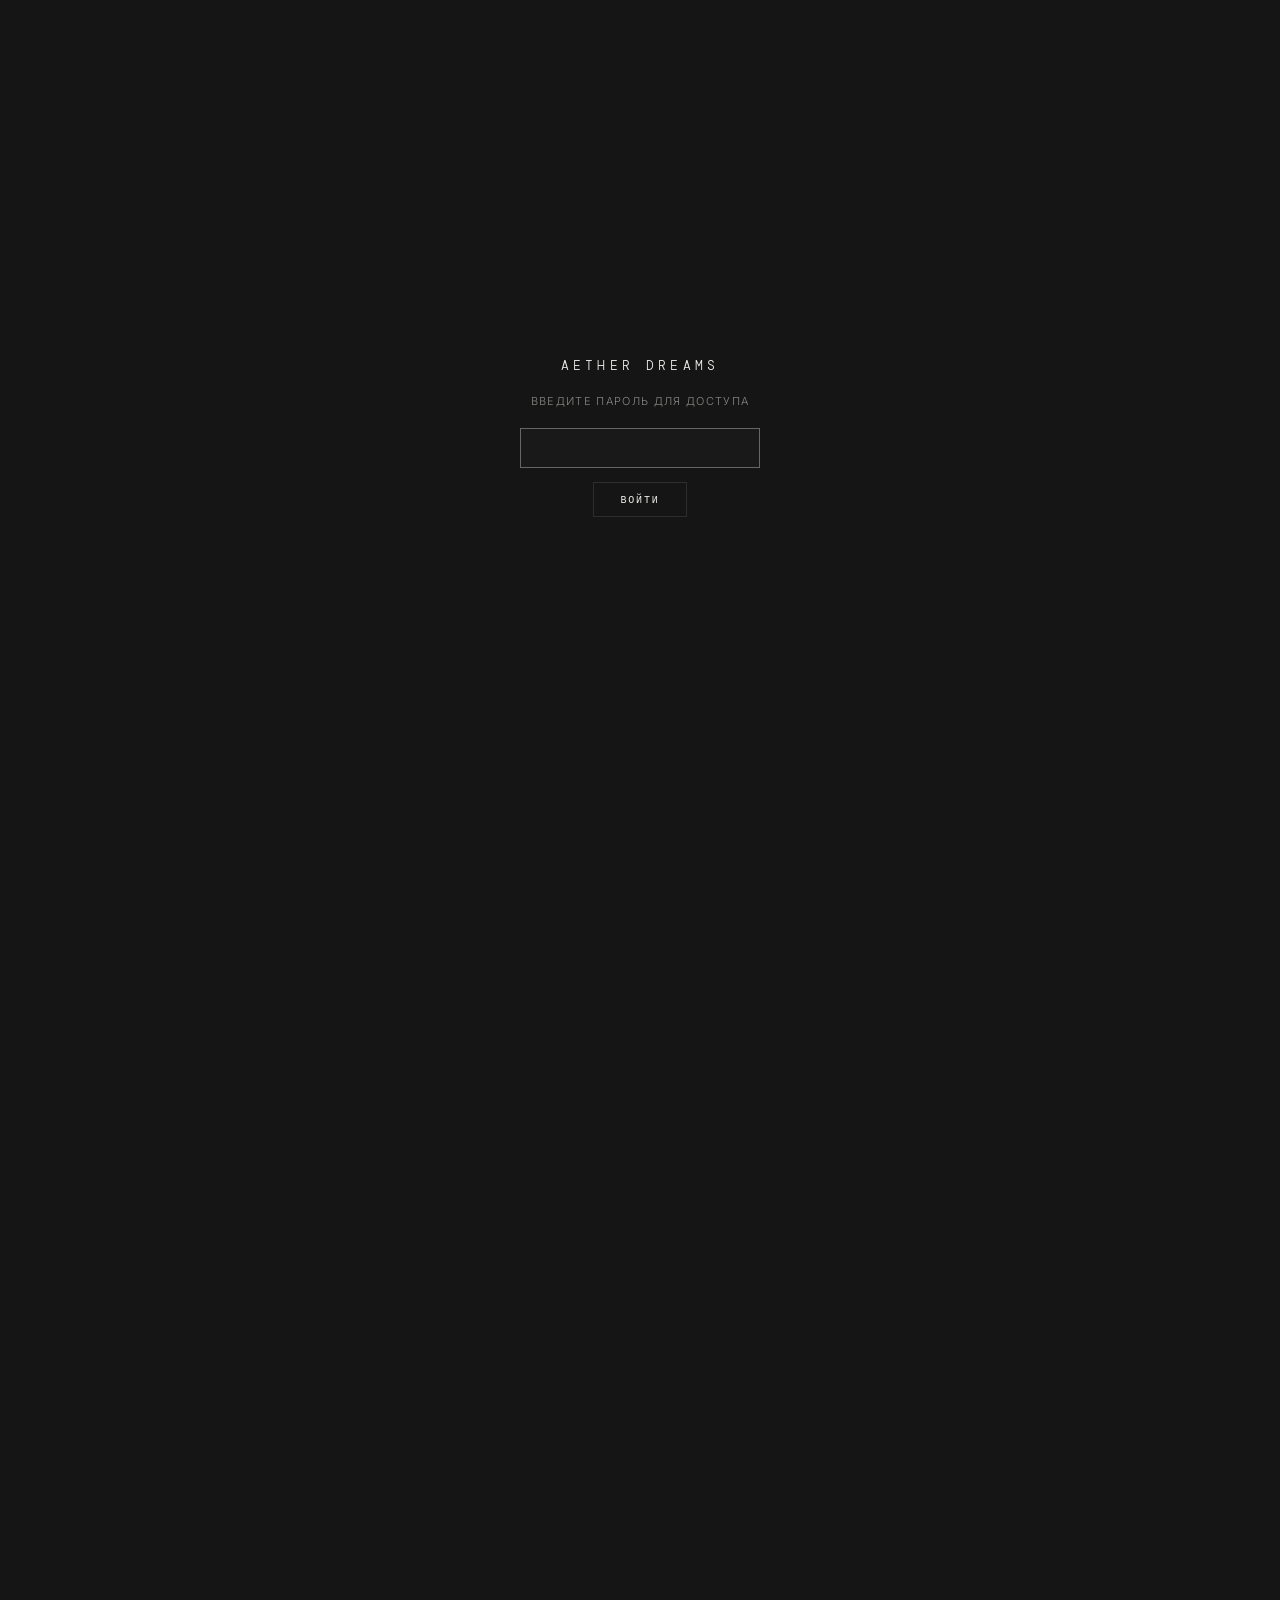
<file: index.html>
<!DOCTYPE html>
<html lang="ru">
<head>
  <meta charset="UTF-8">
  <meta name="viewport" content="width=device-width, initial-scale=1.0">
  <meta name="theme-color" content="#151515">
  <meta name="description" content="Aether Dreams — независимый музыкальный коллектив.">
  <title>Aether Dreams — независимый музыкальный коллектив</title>
  <link rel="stylesheet" href="styles.css">
</head>
<body>
  <div class="noise"></div>

  <header class="site-header">
    <a class="brand" href="#top" aria-label="Aether Dreams — на главную">AETHER DREAMS</a>

    <nav class="nav" aria-label="Основная навигация">
      <a href="#releases">Релизы</a>
      <a href="artists.html">Артисты</a>
      <a href="journal.html">Журнал</a>
      <a href="archive.html">Архив</a>
      <a href="about.html">О нас</a>
    </nav>

    <a class="links-link" href="#links">Ссылки <span class="status-dot"></span></a>
  </header>

  <main id="top">
    <section class="hero">
      <div class="hero-copy">
        <p class="eyebrow">Независимый музыкальный коллектив</p>
        <h1>AETHER<br>DREAMS</h1>
        <div class="hero-line"></div>
        <p class="hero-description">
          Исследуем эмоции, воспоминания и пространство между звуком и тишиной.
          Коллектив независимых артистов.
        </p>
        <a class="scroll-cue" href="#releases">
          <span>Прокрутите вниз</span>
          <span class="arrow-down">↓</span>
        </a>
      </div>

      <div class="hero-grid" aria-hidden="true">
        <div class="visual visual-door"></div>
        <div class="visual visual-field"></div>
        <div class="visual visual-clouds"></div>
        <div class="visual visual-water"></div>
        <div class="visual visual-haze"></div>
        <div class="visual visual-window"></div>
        <div class="visual visual-light"></div>
      </div>
    </section>

    <section class="releases section" id="releases">
      <div class="section-head">
        <div>
          <span class="section-index">01</span>
          <h2>Последние релизы</h2>
        </div>
        <a href="#" class="text-link">Смотреть все <span>↗</span></a>
      </div>

      <div class="release-grid" id="release-grid"></div>
    </section>

    <section class="feature-grid section">
      <a class="feature feature-artists" href="artists.html">
        <div class="feature-overlay"></div>
        <div class="feature-content">
          <span class="feature-number">02</span>
          <h2>Артисты</h2>
          <p>Познакомьтесь с участниками</p>
          <span class="feature-arrow">↗</span>
        </div>
      </a>

      <a class="feature feature-journal" href="journal.html">
        <div class="feature-overlay"></div>
        <div class="feature-content">
          <span class="feature-number">03</span>
          <h2>Журнал</h2>
          <p>Новости и истории</p>
          <span class="feature-arrow">↗</span>
        </div>
      </a>

      <a class="feature feature-archive" href="archive.html">
        <div class="feature-overlay"></div>
        <div class="feature-content">
          <span class="feature-number">04</span>
          <h2>Архив</h2>
          <p>Визуальный архив</p>
          <span class="feature-arrow">↗</span>
        </div>
      </a>

      <a class="feature feature-about" href="about.html">
        <div class="feature-overlay"></div>
        <div class="feature-content">
          <span class="feature-number">05</span>
          <h2>О нас</h2>
          <p>Наше видение</p>
          <span class="feature-arrow">↗</span>
        </div>
      </a>

      <a class="feature feature-links" id="links" href="#">
        <div class="feature-overlay"></div>
        <div class="feature-content">
          <span class="feature-number">06</span>
          <h2>Ссылки</h2>
          <p>Подписывайтесь</p>
          <span class="feature-arrow">↗</span>
        </div>
      </a>
    </section>
  </main>

  <footer class="footer">
    <div>
      <div class="footer-brand">AETHER DREAMS</div>
      <p>© 2026 Aether Dreams. Все права защищены.</p>
    </div>
    <div class="footer-center">Независимый музыкальный коллектив</div>
    <div class="footer-socials">
      <a href="#">IG</a>
      <a href="#">SC</a>
      <a href="#">BC</a>
      <a href="#">YT</a>
      <span class="status-dot"></span>
    </div>
  </footer>

  <script src="script.js"></script>
  <script src="data.js"></script>
</body>
</html>
</file>
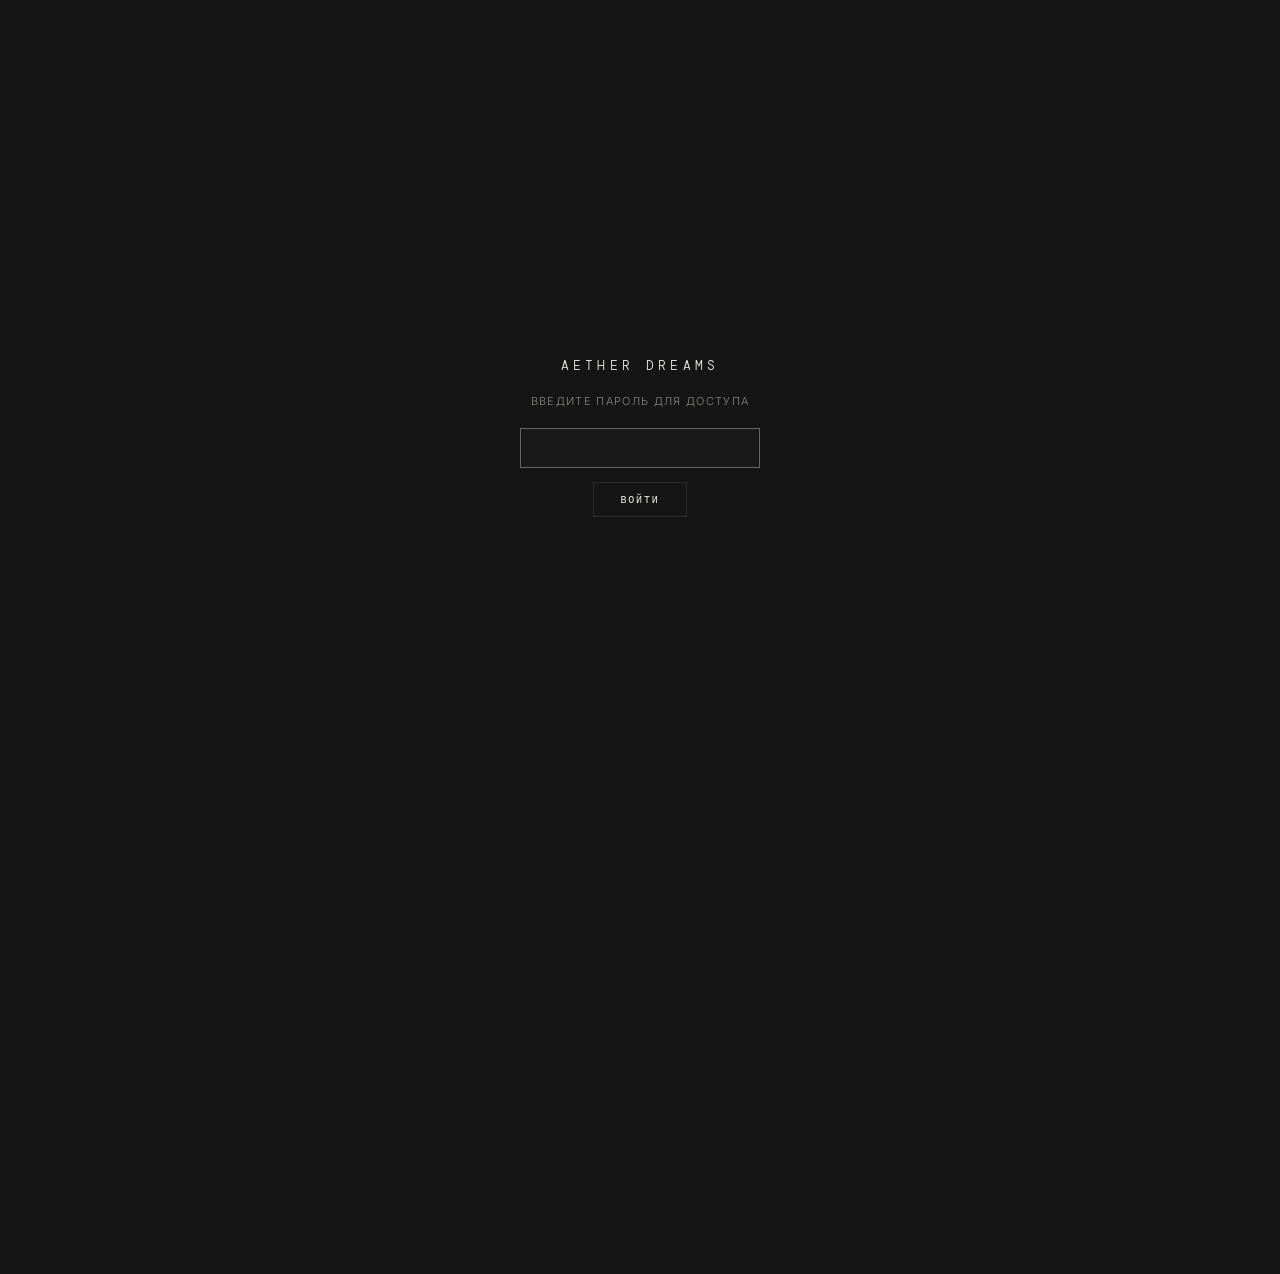
<file: about.html>
<!DOCTYPE html>
<html lang="ru">
<head>
  <meta charset="UTF-8">
  <meta name="viewport" content="width=device-width, initial-scale=1.0">
  <meta name="theme-color" content="#151515">
  <meta name="description" content="Aether Dreams — о коллективе.">
  <title>О нас — Aether Dreams</title>
  <link rel="stylesheet" href="styles.css">
</head>
<body>
  <div class="noise"></div>

  <header class="site-header">
    <a class="brand" href="index.html" aria-label="Aether Dreams — на главную">AETHER DREAMS</a>

    <nav class="nav" aria-label="Основная навигация">
      <a href="index.html#releases">Релизы</a>
      <a href="artists.html">Артисты</a>
      <a href="journal.html">Журнал</a>
      <a href="archive.html">Архив</a>
      <a href="about.html">О нас</a>
    </nav>

    <a class="links-link" href="index.html#links">Ссылки <span class="status-dot"></span></a>
  </header>

  <main>
    <section class="page-hero">
      <a class="back-link" href="index.html">← На главную</a>
      <p class="eyebrow">Наше видение</p>
      <h1 class="page-title">О НАС</h1>
    </section>

    <section class="about-content" id="about-root">
      <p class="about-lede" id="about-lede"></p>

      <div class="about-block">
        <h2>Кто мы</h2>
        <p id="about-who"></p>
      </div>

      <div class="about-block">
        <h2>Что мы делаем</h2>
        <p id="about-what"></p>
      </div>

      <div class="about-block">
        <h2>Ценности</h2>
        <ul class="value-list" id="about-values"></ul>
      </div>

      <div class="about-block">
        <h2>Контакты</h2>
        <p id="about-contact"></p>
      </div>
    </section>
  </main>

  <footer class="footer">
    <div>
      <div class="footer-brand">AETHER DREAMS</div>
      <p>© 2026 Aether Dreams. Все права защищены.</p>
    </div>
    <div class="footer-center">Независимый музыкальный коллектив</div>
    <div class="footer-socials">
      <a href="#">IG</a>
      <a href="#">SC</a>
      <a href="#">BC</a>
      <a href="#">YT</a>
      <span class="status-dot"></span>
    </div>
  </footer>

  <script src="script.js"></script>
  <script src="data.js"></script>
</body>
</html>
</file>
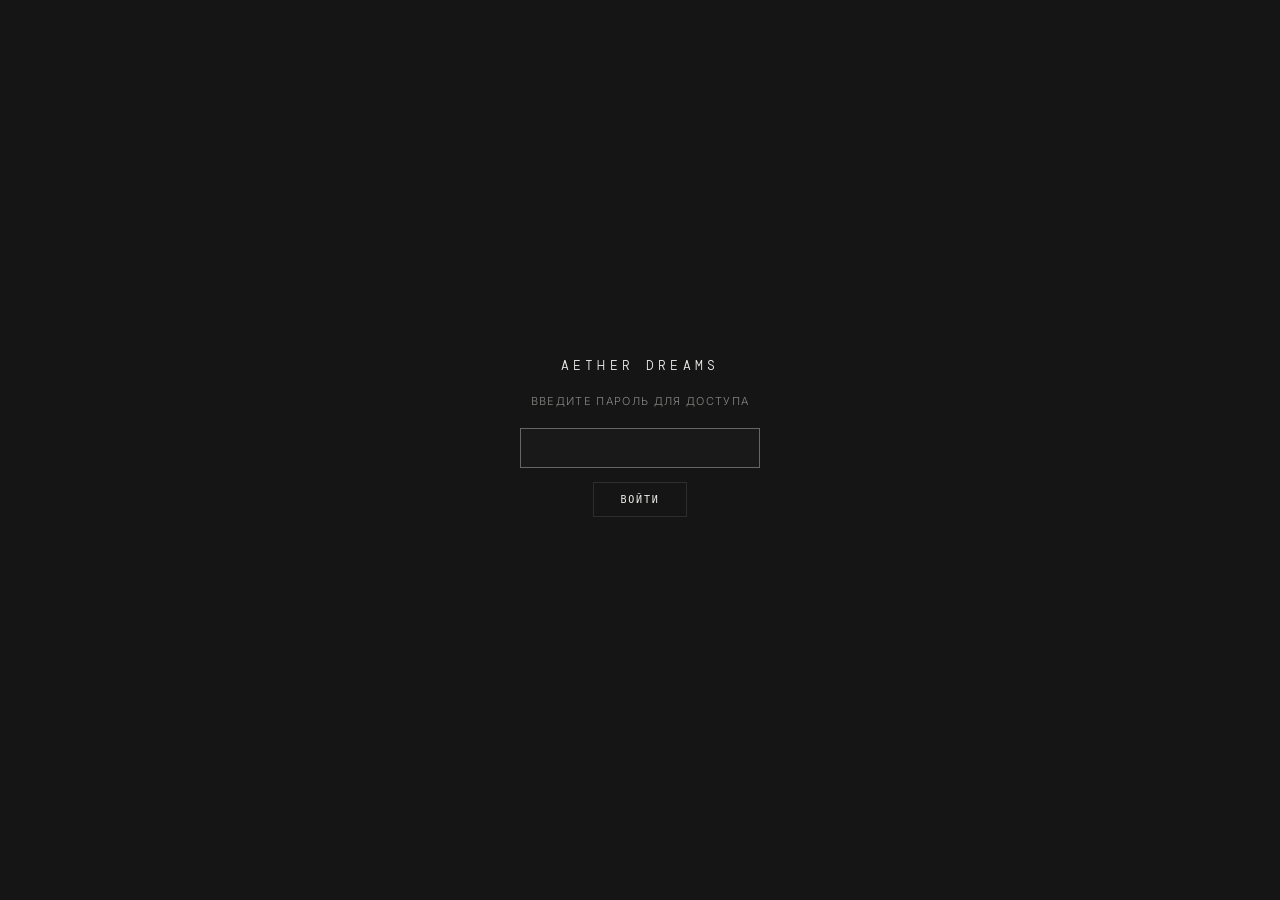
<file: anathemastar.html>
<!DOCTYPE html>
<html lang="ru">
<head>
  <meta charset="UTF-8">
  <meta name="viewport" content="width=device-width, initial-scale=1.0">
  <meta name="theme-color" content="#151515">
  <meta name="description" content="anathemastar — продюсирование и звукорежиссура в Aether Dreams.">
  <title>anathemastar — Aether Dreams</title>
  <link rel="stylesheet" href="styles.css">
</head>
<body data-artist="anathemastar">
  <div class="noise"></div>

  <header class="site-header">
    <a class="brand" href="index.html" aria-label="Aether Dreams — на главную">AETHER DREAMS</a>

    <nav class="nav" aria-label="Основная навигация">
      <a href="index.html#releases">Релизы</a>
      <a href="artists.html">Артисты</a>
      <a href="journal.html">Журнал</a>
      <a href="archive.html">Архив</a>
      <a href="about.html">О нас</a>
    </nav>

    <a class="links-link" href="index.html#links">Ссылки <span class="status-dot"></span></a>
  </header>

  <main>
    <section class="page-hero">
      <a class="back-link" href="artists.html">← Все артисты</a>
    </section>

    <section class="artist-detail" id="artist-detail-root">
      <div class="artist-detail-photo"></div>
      <div class="artist-detail-text">
        <span class="artist-detail-role" id="artist-detail-role"></span>
        <h1 class="artist-detail-name" id="artist-detail-name"></h1>
        <p class="artist-detail-bio" id="artist-detail-bio"></p>
        <ul class="artist-detail-meta" id="artist-detail-meta"></ul>
      </div>
      <div class="artist-releases">
        <h2>Релизы</h2>
        <div class="release-strip" id="release-strip"></div>
      </div>
    </section>
  </main>

  <footer class="footer">
    <div>
      <div class="footer-brand">AETHER DREAMS</div>
      <p>© 2026 Aether Dreams. Все права защищены.</p>
    </div>
    <div class="footer-center">Независимый музыкальный коллектив</div>
    <div class="footer-socials">
      <a href="#">IG</a>
      <a href="#">SC</a>
      <a href="#">BC</a>
      <a href="#">YT</a>
      <span class="status-dot"></span>
    </div>
  </footer>

  <script src="script.js"></script>
  <script src="data.js"></script>
</body>
</html>
</file>
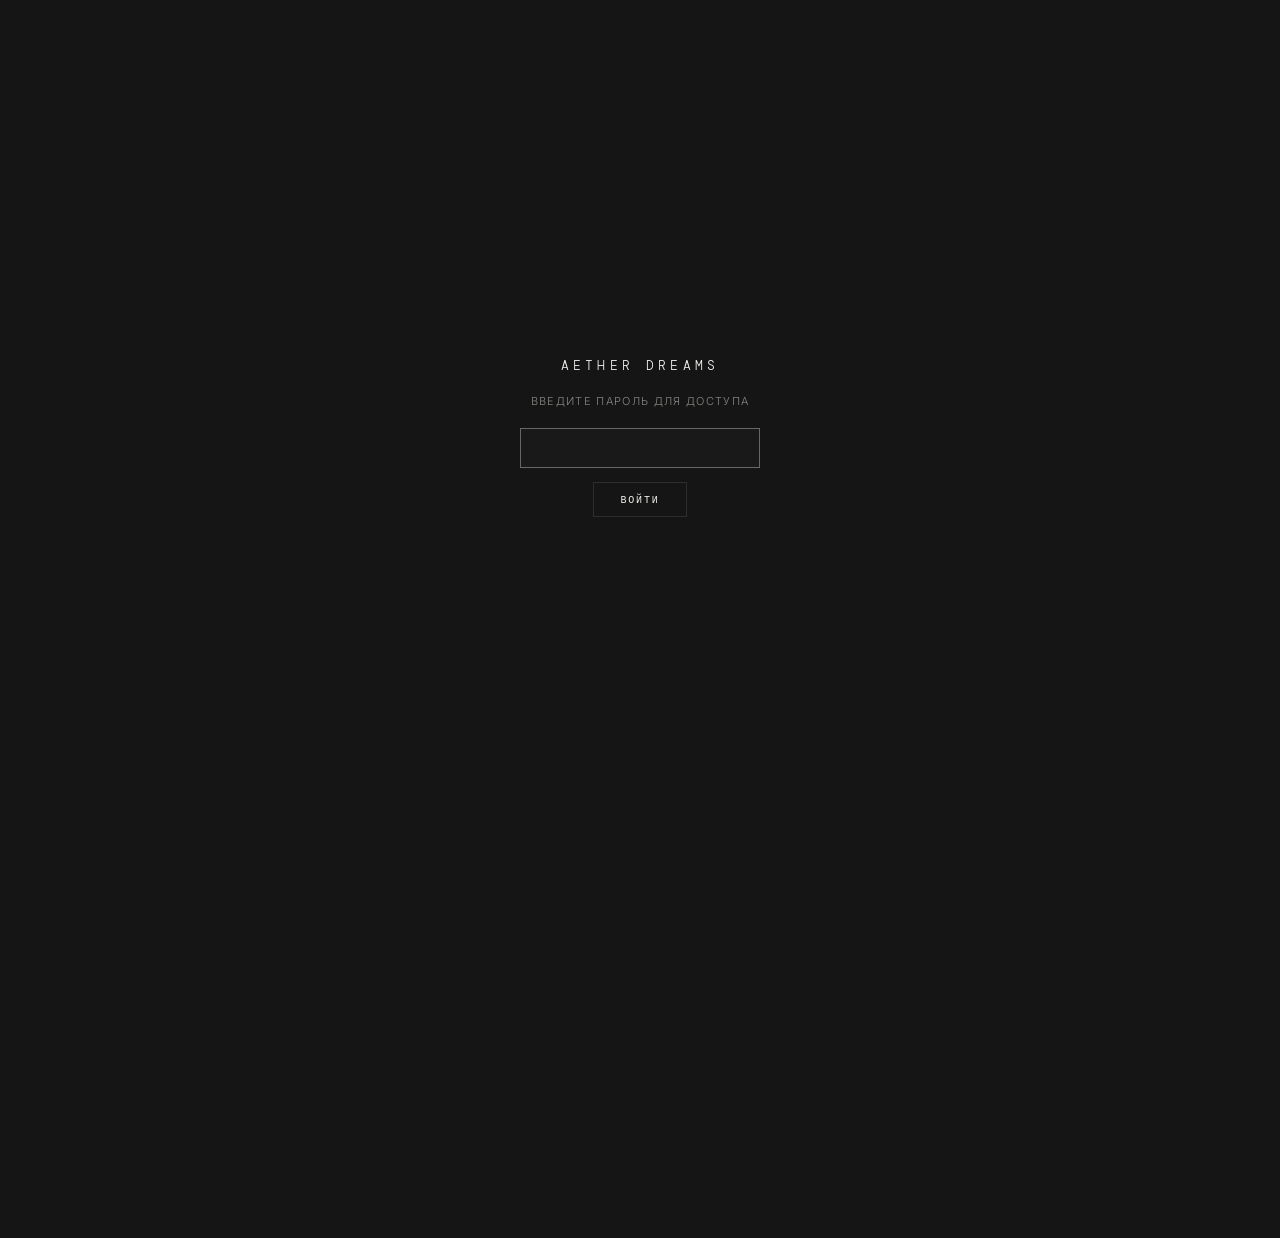
<file: archive.html>
<!DOCTYPE html>
<html lang="ru">
<head>
  <meta charset="UTF-8">
  <meta name="viewport" content="width=device-width, initial-scale=1.0">
  <meta name="theme-color" content="#151515">
  <meta name="description" content="Aether Dreams — визуальный архив.">
  <title>Архив — Aether Dreams</title>
  <link rel="stylesheet" href="styles.css">
</head>
<body>
  <div class="noise"></div>

  <header class="site-header">
    <a class="brand" href="index.html" aria-label="Aether Dreams — на главную">AETHER DREAMS</a>

    <nav class="nav" aria-label="Основная навигация">
      <a href="index.html#releases">Релизы</a>
      <a href="artists.html">Артисты</a>
      <a href="journal.html">Журнал</a>
      <a href="archive.html">Архив</a>
      <a href="about.html">О нас</a>
    </nav>

    <a class="links-link" href="index.html#links">Ссылки <span class="status-dot"></span></a>
  </header>

  <main>
    <section class="page-hero">
      <a class="back-link" href="index.html">← На главную</a>
      <p class="eyebrow">Визуальный архив</p>
      <h1 class="page-title">АРХИВ</h1>
      <p class="page-lede">
        Растущий архив кадров, студийных фотографий и визуальных фрагментов
        из жизни коллектива.
      </p>
    </section>

    <section class="section">
      <div class="archive-grid">
        <div class="archive-item archive-1"><span class="archive-caption">Студия, конец 2025</span></div>
        <div class="archive-item archive-2"><span class="archive-caption">Репетиция, приглушённый свет</span></div>
        <div class="archive-item archive-3"><span class="archive-caption">Между дублями</span></div>
        <div class="archive-item archive-4"><span class="archive-caption">Зимняя сессия</span></div>
        <div class="archive-item archive-5"><span class="archive-caption">Съёмка обложки, неопубликовано</span></div>
        <div class="archive-item archive-6"><span class="archive-caption">Заметки со сведения, 3 ночи</span></div>
        <div class="archive-item archive-7"><span class="archive-caption">Первая репетиционная</span></div>
        <div class="archive-item archive-8"><span class="archive-caption">По дороге в студию</span></div>
      </div>
    </section>
  </main>

  <footer class="footer">
    <div>
      <div class="footer-brand">AETHER DREAMS</div>
      <p>© 2026 Aether Dreams. Все права защищены.</p>
    </div>
    <div class="footer-center">Независимый музыкальный коллектив</div>
    <div class="footer-socials">
      <a href="#">IG</a>
      <a href="#">SC</a>
      <a href="#">BC</a>
      <a href="#">YT</a>
      <span class="status-dot"></span>
    </div>
  </footer>

  <script src="script.js"></script>
</body>
</html>
</file>
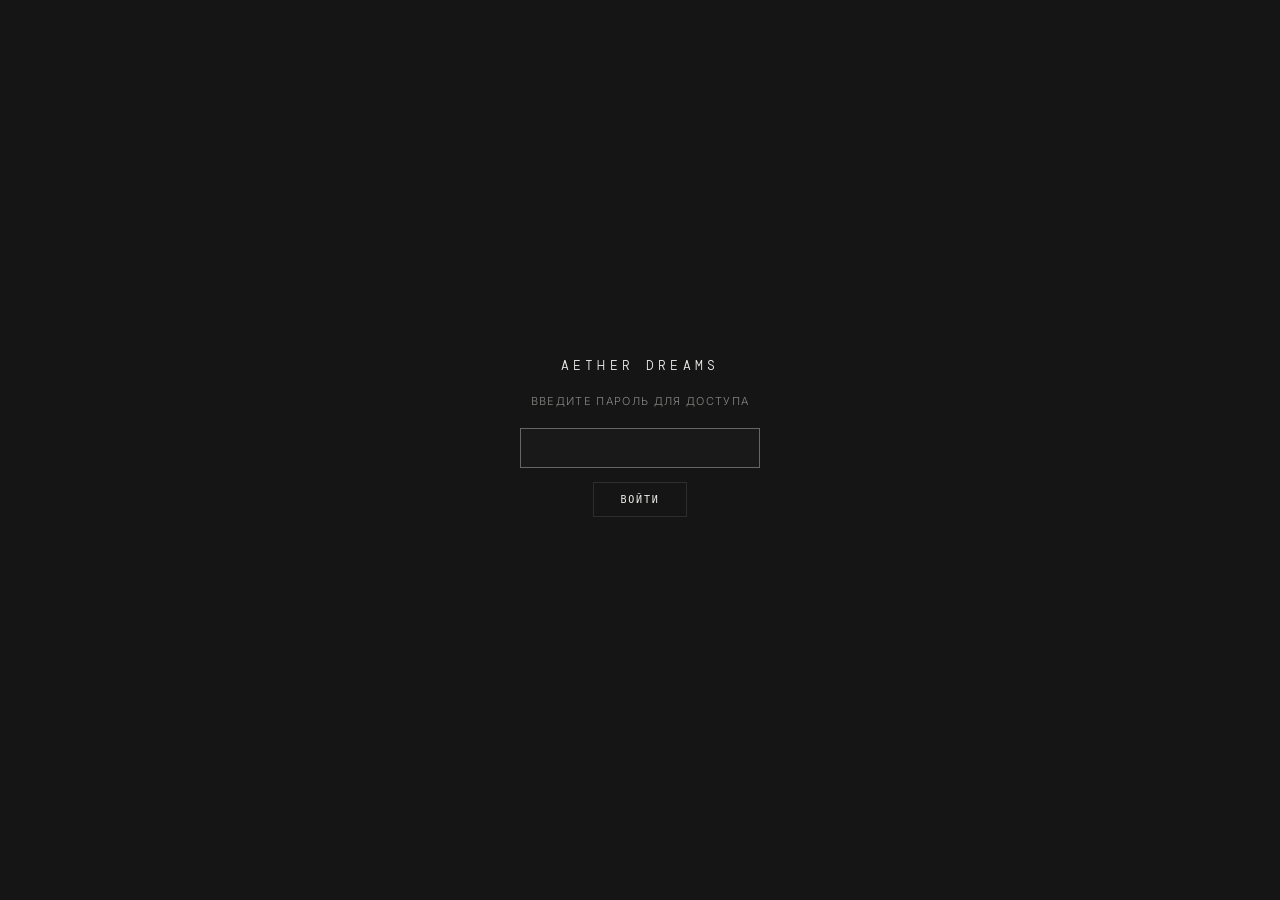
<file: artist.html>
<!DOCTYPE html>
<html lang="ru">
<head>
  <meta charset="UTF-8">
  <meta name="viewport" content="width=device-width, initial-scale=1.0">
  <meta name="theme-color" content="#151515">
  <meta name="description" content="Aether Dreams — страница артиста.">
  <title>Артист — Aether Dreams</title>
  <link rel="stylesheet" href="styles.css">
</head>
<body>
  <div class="noise"></div>

  <header class="site-header">
    <a class="brand" href="index.html" aria-label="Aether Dreams — на главную">AETHER DREAMS</a>

    <nav class="nav" aria-label="Основная навигация">
      <a href="index.html#releases">Релизы</a>
      <a href="artists.html">Артисты</a>
      <a href="journal.html">Журнал</a>
      <a href="archive.html">Архив</a>
      <a href="about.html">О нас</a>
    </nav>

    <a class="links-link" href="index.html#links">Ссылки <span class="status-dot"></span></a>
  </header>

  <main>
    <section class="page-hero">
      <a class="back-link" href="artists.html">← Все артисты</a>
    </section>

    <section class="artist-detail" id="artist-detail-root">
      <div class="artist-detail-photo"></div>
      <div class="artist-detail-text">
        <span class="artist-detail-role" id="artist-detail-role"></span>
        <h1 class="artist-detail-name" id="artist-detail-name"></h1>
        <p class="artist-detail-bio" id="artist-detail-bio"></p>
        <ul class="artist-detail-meta" id="artist-detail-meta"></ul>
      </div>
      <div class="artist-releases">
        <h2>Релизы</h2>
        <div class="release-strip" id="release-strip"></div>
      </div>
    </section>
  </main>

  <footer class="footer">
    <div>
      <div class="footer-brand">AETHER DREAMS</div>
      <p>© 2026 Aether Dreams. Все права защищены.</p>
    </div>
    <div class="footer-center">Независимый музыкальный коллектив</div>
    <div class="footer-socials">
      <a href="#">IG</a>
      <a href="#">SC</a>
      <a href="#">BC</a>
      <a href="#">YT</a>
      <span class="status-dot"></span>
    </div>
  </footer>

  <script src="script.js"></script>
  <script src="data.js"></script>
</body>
</html>
</file>
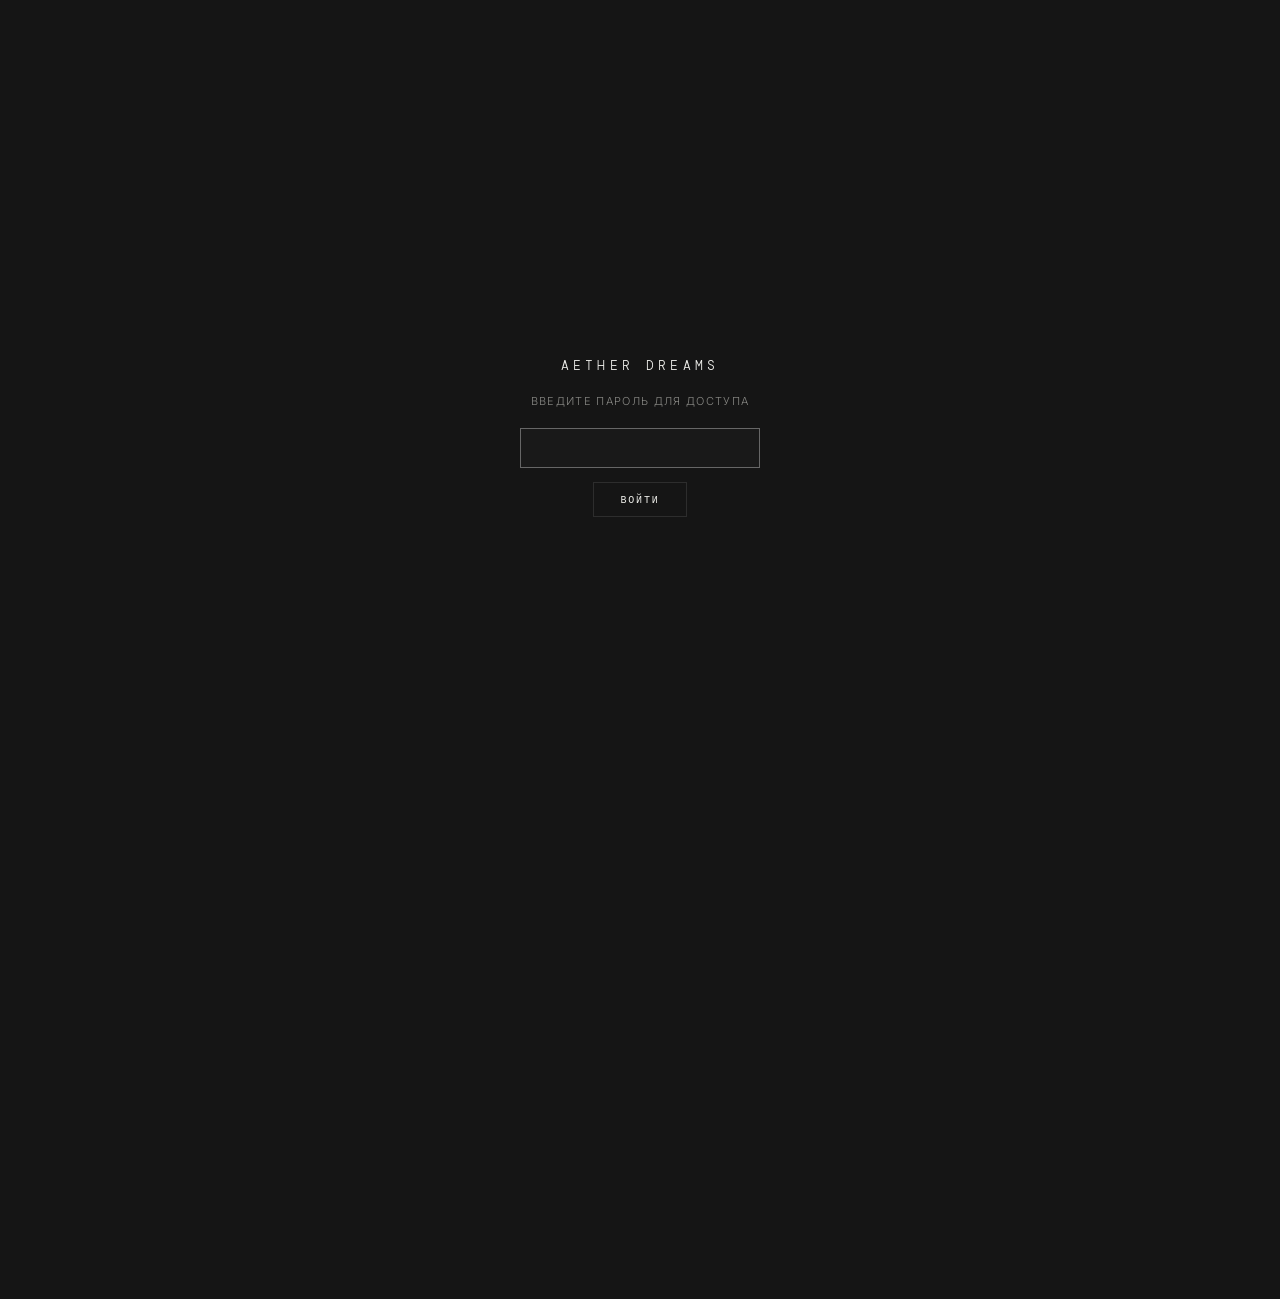
<file: artists.html>
<!DOCTYPE html>
<html lang="ru">
<head>
  <meta charset="UTF-8">
  <meta name="viewport" content="width=device-width, initial-scale=1.0">
  <meta name="theme-color" content="#151515">
  <meta name="description" content="Aether Dreams — знакомство с артистами коллектива.">
  <title>Артисты — Aether Dreams</title>
  <link rel="stylesheet" href="styles.css">
</head>
<body>
  <div class="noise"></div>

  <header class="site-header">
    <a class="brand" href="index.html" aria-label="Aether Dreams — на главную">AETHER DREAMS</a>

    <nav class="nav" aria-label="Основная навигация">
      <a href="index.html#releases">Релизы</a>
      <a href="artists.html">Артисты</a>
      <a href="journal.html">Журнал</a>
      <a href="archive.html">Архив</a>
      <a href="about.html">О нас</a>
    </nav>

    <a class="links-link" href="index.html#links">Ссылки <span class="status-dot"></span></a>
  </header>

  <main>
    <section class="page-hero">
      <a class="back-link" href="index.html">← На главную</a>
      <p class="eyebrow">Коллектив</p>
      <h1 class="page-title">АРТИСТЫ</h1>
      <p class="page-lede">
        Люди, которые стоят за Aether Dreams — авторы, продюсеры и исполнители,
        работающие и самостоятельно, и вместе над каждым релизом.
      </p>
    </section>

    <section class="artist-grid" id="artist-grid"></section>
  </main>

  <footer class="footer">
    <div>
      <div class="footer-brand">AETHER DREAMS</div>
      <p>© 2026 Aether Dreams. Все права защищены.</p>
    </div>
    <div class="footer-center">Независимый музыкальный коллектив</div>
    <div class="footer-socials">
      <a href="#">IG</a>
      <a href="#">SC</a>
      <a href="#">BC</a>
      <a href="#">YT</a>
      <span class="status-dot"></span>
    </div>
  </footer>

  <script src="script.js"></script>
  <script src="data.js"></script>
</body>
</html>
</file>
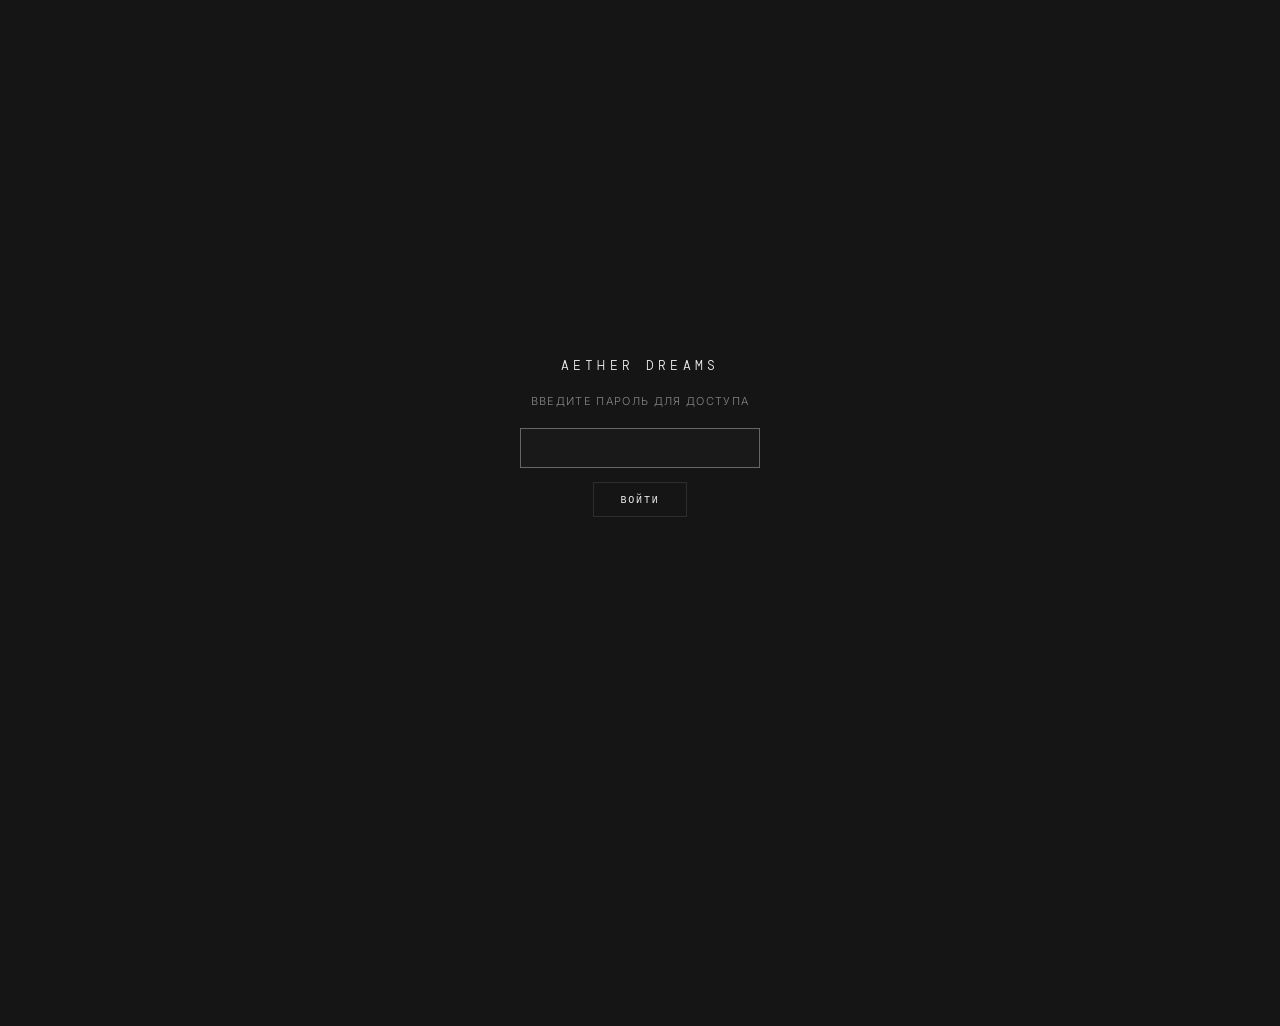
<file: journal.html>
<!DOCTYPE html>
<html lang="ru">
<head>
  <meta charset="UTF-8">
  <meta name="viewport" content="width=device-width, initial-scale=1.0">
  <meta name="theme-color" content="#151515">
  <meta name="description" content="Aether Dreams — журнал, новости и истории коллектива.">
  <title>Журнал — Aether Dreams</title>
  <link rel="stylesheet" href="styles.css">
</head>
<body>
  <div class="noise"></div>

  <header class="site-header">
    <a class="brand" href="index.html" aria-label="Aether Dreams — на главную">AETHER DREAMS</a>

    <nav class="nav" aria-label="Основная навигация">
      <a href="index.html#releases">Релизы</a>
      <a href="artists.html">Артисты</a>
      <a href="journal.html">Журнал</a>
      <a href="archive.html">Архив</a>
      <a href="about.html">О нас</a>
    </nav>

    <a class="links-link" href="index.html#links">Ссылки <span class="status-dot"></span></a>
  </header>

  <main>
    <section class="page-hero">
      <a class="back-link" href="index.html">← На главную</a>
      <p class="eyebrow">Новости и истории</p>
      <h1 class="page-title">ЖУРНАЛ</h1>
      <p class="page-lede">
        Заметки из студии, анонсы релизов и истории из жизни коллектива.
      </p>
    </section>

    <section class="section">
      <div class="journal-list" id="journal-list"></div>
    </section>
  </main>

  <footer class="footer">
    <div>
      <div class="footer-brand">AETHER DREAMS</div>
      <p>© 2026 Aether Dreams. Все права защищены.</p>
    </div>
    <div class="footer-center">Независимый музыкальный коллектив</div>
    <div class="footer-socials">
      <a href="#">IG</a>
      <a href="#">SC</a>
      <a href="#">BC</a>
      <a href="#">YT</a>
      <span class="status-dot"></span>
    </div>
  </footer>

  <script src="script.js"></script>
  <script src="data.js"></script>
</body>
</html>
</file>
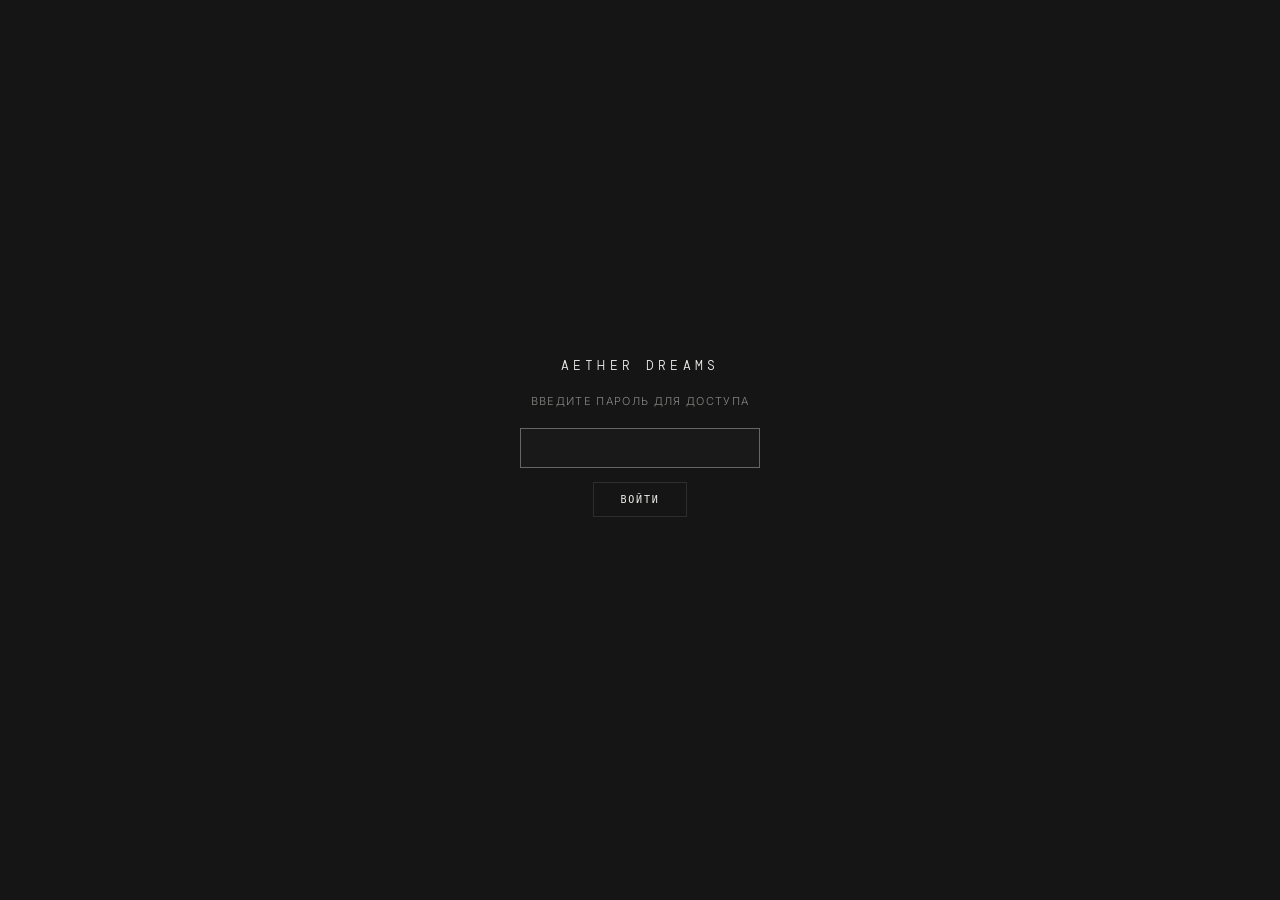
<file: leftout.html>
<!DOCTYPE html>
<html lang="ru">
<head>
  <meta charset="UTF-8">
  <meta name="viewport" content="width=device-width, initial-scale=1.0">
  <meta name="theme-color" content="#151515">
  <meta name="description" content="leftout — вокал и авторство песен в Aether Dreams.">
  <title>leftout — Aether Dreams</title>
  <link rel="stylesheet" href="styles.css">
</head>
<body data-artist="leftout">
  <div class="noise"></div>

  <header class="site-header">
    <a class="brand" href="index.html" aria-label="Aether Dreams — на главную">AETHER DREAMS</a>

    <nav class="nav" aria-label="Основная навигация">
      <a href="index.html#releases">Релизы</a>
      <a href="artists.html">Артисты</a>
      <a href="journal.html">Журнал</a>
      <a href="archive.html">Архив</a>
      <a href="about.html">О нас</a>
    </nav>

    <a class="links-link" href="index.html#links">Ссылки <span class="status-dot"></span></a>
  </header>

  <main>
    <section class="page-hero">
      <a class="back-link" href="artists.html">← Все артисты</a>
    </section>

    <section class="artist-detail" id="artist-detail-root">
      <div class="artist-detail-photo"></div>
      <div class="artist-detail-text">
        <span class="artist-detail-role" id="artist-detail-role"></span>
        <h1 class="artist-detail-name" id="artist-detail-name"></h1>
        <p class="artist-detail-bio" id="artist-detail-bio"></p>
        <ul class="artist-detail-meta" id="artist-detail-meta"></ul>
      </div>
      <div class="artist-releases">
        <h2>Релизы</h2>
        <div class="release-strip" id="release-strip"></div>
      </div>
    </section>
  </main>

  <footer class="footer">
    <div>
      <div class="footer-brand">AETHER DREAMS</div>
      <p>© 2026 Aether Dreams. Все права защищены.</p>
    </div>
    <div class="footer-center">Независимый музыкальный коллектив</div>
    <div class="footer-socials">
      <a href="#">IG</a>
      <a href="#">SC</a>
      <a href="#">BC</a>
      <a href="#">YT</a>
      <span class="status-dot"></span>
    </div>
  </footer>

  <script src="script.js"></script>
  <script src="data.js"></script>
</body>
</html>
</file>
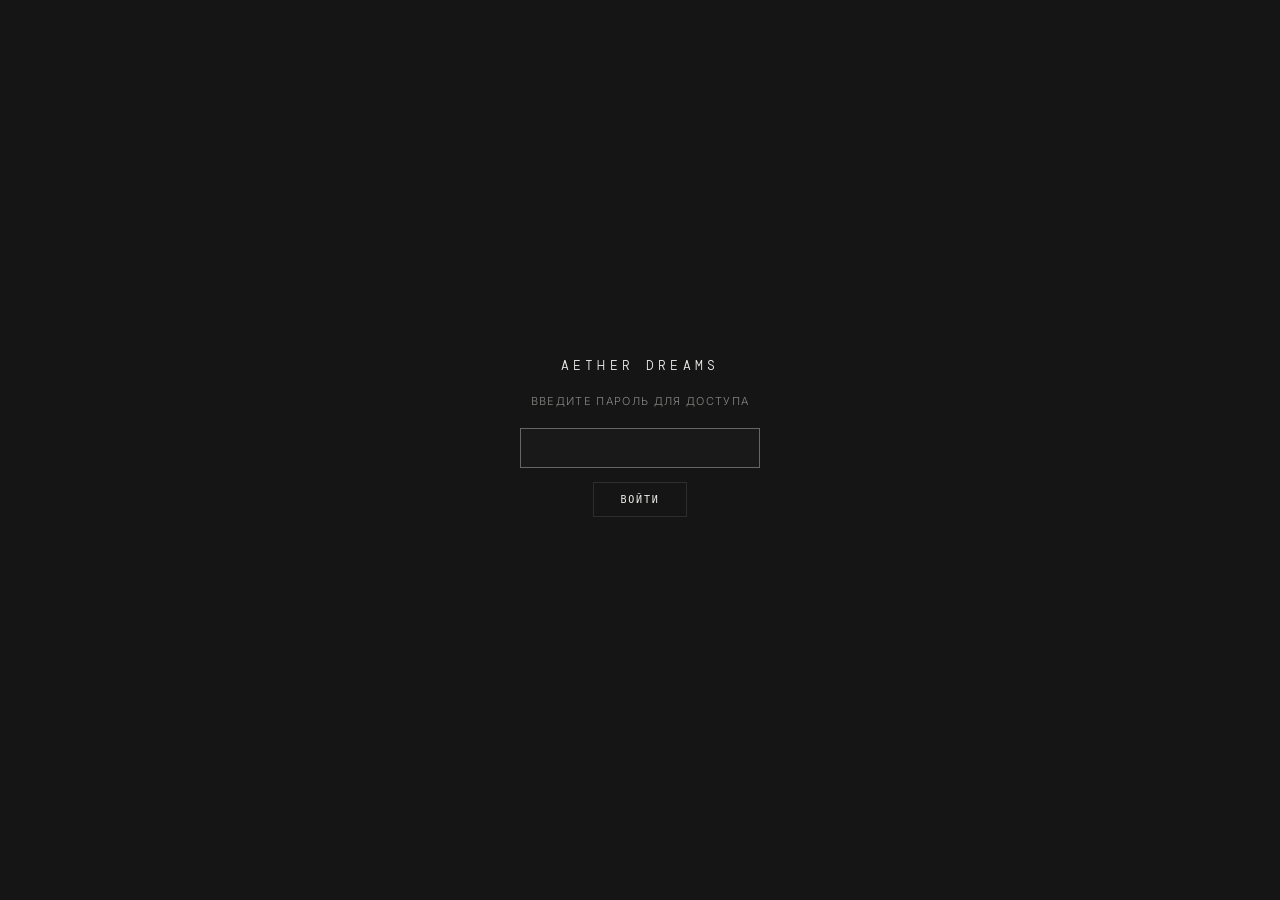
<file: qoori.html>
<!DOCTYPE html>
<html lang="ru">
<head>
  <meta charset="UTF-8">
  <meta name="viewport" content="width=device-width, initial-scale=1.0">
  <meta name="theme-color" content="#151515">
  <meta name="description" content="qoori — визуал и арт-дирекшн в Aether Dreams.">
  <title>qoori — Aether Dreams</title>
  <link rel="stylesheet" href="styles.css">
</head>
<body data-artist="qoori">
  <div class="noise"></div>

  <header class="site-header">
    <a class="brand" href="index.html" aria-label="Aether Dreams — на главную">AETHER DREAMS</a>

    <nav class="nav" aria-label="Основная навигация">
      <a href="index.html#releases">Релизы</a>
      <a href="artists.html">Артисты</a>
      <a href="journal.html">Журнал</a>
      <a href="archive.html">Архив</a>
      <a href="about.html">О нас</a>
    </nav>

    <a class="links-link" href="index.html#links">Ссылки <span class="status-dot"></span></a>
  </header>

  <main>
    <section class="page-hero">
      <a class="back-link" href="artists.html">← Все артисты</a>
    </section>

    <section class="artist-detail" id="artist-detail-root">
      <div class="artist-detail-photo"></div>
      <div class="artist-detail-text">
        <span class="artist-detail-role" id="artist-detail-role"></span>
        <h1 class="artist-detail-name" id="artist-detail-name"></h1>
        <p class="artist-detail-bio" id="artist-detail-bio"></p>
        <ul class="artist-detail-meta" id="artist-detail-meta"></ul>
      </div>
      <div class="artist-releases">
        <h2>Релизы</h2>
        <div class="release-strip" id="release-strip"></div>
      </div>
    </section>
  </main>

  <footer class="footer">
    <div>
      <div class="footer-brand">AETHER DREAMS</div>
      <p>© 2026 Aether Dreams. Все права защищены.</p>
    </div>
    <div class="footer-center">Независимый музыкальный коллектив</div>
    <div class="footer-socials">
      <a href="#">IG</a>
      <a href="#">SC</a>
      <a href="#">BC</a>
      <a href="#">YT</a>
      <span class="status-dot"></span>
    </div>
  </footer>

  <script src="script.js"></script>
  <script src="data.js"></script>
</body>
</html>
</file>
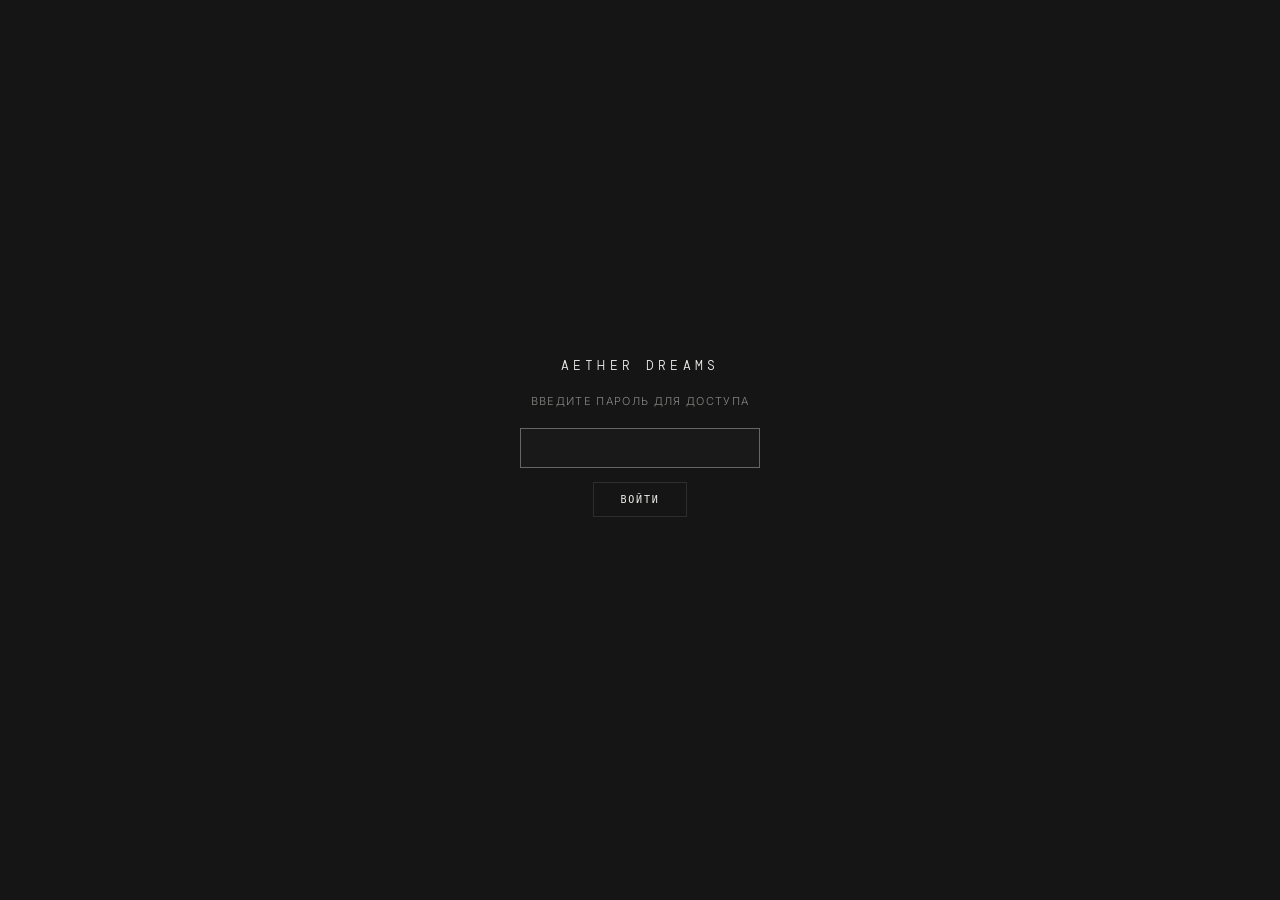
<file: slowness.html>
<!DOCTYPE html>
<html lang="ru">
<head>
  <meta charset="UTF-8">
  <meta name="viewport" content="width=device-width, initial-scale=1.0">
  <meta name="theme-color" content="#151515">
  <meta name="description" content="sløwness — гитара и композиция в Aether Dreams.">
  <title>slowness — Aether Dreams</title>
  <link rel="stylesheet" href="styles.css">
</head>
<body data-artist="slowness">
  <div class="noise"></div>

  <header class="site-header">
    <a class="brand" href="index.html" aria-label="Aether Dreams — на главную">AETHER DREAMS</a>

    <nav class="nav" aria-label="Основная навигация">
      <a href="index.html#releases">Релизы</a>
      <a href="artists.html">Артисты</a>
      <a href="journal.html">Журнал</a>
      <a href="archive.html">Архив</a>
      <a href="about.html">О нас</a>
    </nav>

    <a class="links-link" href="index.html#links">Ссылки <span class="status-dot"></span></a>
  </header>

  <main>
    <section class="page-hero">
      <a class="back-link" href="artists.html">← Все артисты</a>
    </section>

    <section class="artist-detail" id="artist-detail-root">
      <div class="artist-detail-photo"></div>
      <div class="artist-detail-text">
        <span class="artist-detail-role" id="artist-detail-role"></span>
        <h1 class="artist-detail-name" id="artist-detail-name"></h1>
        <p class="artist-detail-bio" id="artist-detail-bio"></p>
        <ul class="artist-detail-meta" id="artist-detail-meta"></ul>
      </div>
      <div class="artist-releases">
        <h2>Релизы</h2>
        <div class="release-strip" id="release-strip"></div>
      </div>
    </section>
  </main>

  <footer class="footer">
    <div>
      <div class="footer-brand">AETHER DREAMS</div>
      <p>© 2026 Aether Dreams. Все права защищены.</p>
    </div>
    <div class="footer-center">Независимый музыкальный коллектив</div>
    <div class="footer-socials">
      <a href="#">IG</a>
      <a href="#">SC</a>
      <a href="#">BC</a>
      <a href="#">YT</a>
      <span class="status-dot"></span>
    </div>
  </footer>

  <script src="script.js"></script>
  <script src="data.js"></script>
</body>
</html>
</file>
<file: styles.css>
@import url('https://fonts.googleapis.com/css2?family=DM+Mono:wght@300;400&family=Inter:wght@300;400;500&display=swap');

:root {
  --bg: #151515;
  --bg-soft: #191919;
  --line: rgba(255,255,255,.10);
  --text: #eeeeea;
  --muted: #888884;
  --dim: #5d5d59;
  --ease: cubic-bezier(.22, 1, .36, 1);
  --ease-hover: cubic-bezier(.4, 0, .2, 1);
}

html { visibility: hidden; }
html.ad-unlocked { visibility: visible; }

#ad-gate {
  visibility: visible;
  position: fixed;
  inset: 0;
  z-index: 9999;
  display: flex;
  align-items: center;
  justify-content: center;
  background: var(--bg);
}

#ad-gate-form {
  display: flex;
  flex-direction: column;
  align-items: center;
  gap: 14px;
  padding: 20px;
  text-align: center;
}

.ad-gate-brand {
  font-family: "DM Mono", monospace;
  letter-spacing: .32em;
  font-size: 13px;
  color: var(--text);
  margin: 0 0 6px;
}

.ad-gate-label {
  font-size: 11px;
  color: var(--muted);
  text-transform: uppercase;
  letter-spacing: .12em;
  margin: 0 0 6px;
}

#ad-gate-input {
  width: 240px;
  padding: 11px 14px;
  background: var(--bg-soft);
  border: 1px solid var(--line);
  color: var(--text);
  font-family: Inter, Arial, sans-serif;
  font-size: 13px;
  text-align: center;
  outline: none;
}
#ad-gate-input:focus { border-color: #666; }

#ad-gate-form button {
  padding: 10px 26px;
  background: transparent;
  border: 1px solid var(--line);
  color: var(--text);
  font-family: "DM Mono", monospace;
  font-size: 10px;
  text-transform: uppercase;
  letter-spacing: .18em;
  cursor: pointer;
  transition: border-color .35s var(--ease-hover), color .35s var(--ease-hover);
}
#ad-gate-form button:hover { border-color: #999; color: #fff; }

.ad-gate-error {
  font-size: 10px;
  color: #c17a6a;
  text-transform: uppercase;
  letter-spacing: .1em;
  opacity: 0;
  height: 12px;
  margin: 0;
}
.ad-gate-error.is-visible { opacity: 1; }

* { box-sizing: border-box; }

html {
  scroll-behavior: smooth;
  background: var(--bg);
}

body {
  margin: 0;
  background: var(--bg);
  color: var(--text);
  font-family: Inter, Arial, sans-serif;
  font-weight: 300;
  letter-spacing: .02em;
  overflow-x: hidden;
}

body::before {
  content: "";
  position: fixed;
  inset: 0;
  pointer-events: none;
  background:
    radial-gradient(circle at 78% 18%, rgba(255,255,255,.045), transparent 28%),
    radial-gradient(circle at 10% 90%, rgba(255,255,255,.025), transparent 30%);
  z-index: -2;
}

.noise {
  position: fixed;
  inset: -50%;
  width: 200%;
  height: 200%;
  opacity: .035;
  pointer-events: none;
  z-index: 20;
  background-image: url("data:image/svg+xml,%3Csvg viewBox='0 0 180 180' xmlns='http://www.w3.org/2000/svg'%3E%3Cfilter id='n'%3E%3CfeTurbulence type='fractalNoise' baseFrequency='.85' numOctaves='4' stitchTiles='stitch'/%3E%3C/filter%3E%3Crect width='100%25' height='100%25' filter='url(%23n)' opacity='.7'/%3E%3C/svg%3E");
  animation: noise .22s steps(2) infinite;
}

@keyframes noise {
  0% { transform: translate(0,0); }
  25% { transform: translate(2%,-1%); }
  50% { transform: translate(-1%,2%); }
  75% { transform: translate(1%,1%); }
  100% { transform: translate(-2%,-2%); }
}

a { color: inherit; text-decoration: none; }

.site-header {
  height: 64px;
  display: grid;
  grid-template-columns: 1fr auto 1fr;
  align-items: center;
  padding: 0 42px;
  border-bottom: 1px solid var(--line);
  position: sticky;
  top: 0;
  z-index: 10;
  background: rgba(21,21,21,.82);
  backdrop-filter: blur(16px);
}

.brand, .footer-brand {
  font-family: "DM Mono", monospace;
  letter-spacing: .32em;
  font-size: 14px;
}

.nav {
  display: flex;
  gap: 42px;
  font-size: 10px;
  text-transform: uppercase;
  letter-spacing: .2em;
}

.nav a, .links-link, .footer-socials a {
  color: #b8b8b3;
  transition: color .35s var(--ease-hover);
}

.nav a:hover, .links-link:hover, .footer-socials a:hover { color: white; }

.links-link {
  justify-self: end;
  font-size: 10px;
  text-transform: uppercase;
  letter-spacing: .2em;
}

.status-dot {
  display: inline-block;
  width: 7px;
  height: 7px;
  border-radius: 50%;
  background: #d8d8d3;
  margin-left: 18px;
  vertical-align: 1px;
}

.hero {
  min-height: calc(100vh - 64px);
  display: grid;
  grid-template-columns: 44% 56%;
  border-bottom: 1px solid var(--line);
}

.hero-copy {
  padding: clamp(60px, 8vw, 120px) 7vw 54px 5vw;
  display: flex;
  flex-direction: column;
  justify-content: center;
}

.hero h1 {
  margin: 12px 0 25px;
  font-size: clamp(50px, 5.3vw, 88px);
  line-height: .95;
  font-weight: 300;
  letter-spacing: .17em;
}

.eyebrow, .section-index, .feature-number {
  font-family: "DM Mono", monospace;
  text-transform: uppercase;
  font-size: 9px;
  letter-spacing: .25em;
  color: var(--muted);
}

.hero-line {
  width: 38px;
  height: 1px;
  background: #999;
  margin-bottom: 28px;
}

.hero-description {
  max-width: 390px;
  color: #8f8f8a;
  font-size: 12px;
  line-height: 1.9;
}

.scroll-cue {
  margin-top: auto;
  padding-top: 80px;
  display: flex;
  flex-direction: column;
  gap: 12px;
  width: max-content;
  text-transform: uppercase;
  font-family: "DM Mono", monospace;
  font-size: 9px;
  letter-spacing: .2em;
  color: #aaa;
}

.arrow-down {
  font-size: 16px;
  transition: transform .35s var(--ease-hover);
}

.scroll-cue:hover .arrow-down { transform: translateY(5px); }

.hero-grid {
  padding: 0 0 0 1px;
  display: grid;
  grid-template-columns: 1fr 1.55fr 1.05fr;
  grid-template-rows: 1.2fr .9fr 1fr;
  gap: 1px;
  background: var(--line);
}

.visual {
  position: relative;
  overflow: hidden;
  background-color: #222;
  background-size: cover;
  background-position: center;
  filter: saturate(.25) contrast(1.05);
  transition: filter .8s var(--ease-hover), transform 1.1s var(--ease-hover);
}

.visual::after {
  content: "";
  position: absolute;
  inset: 0;
  background: linear-gradient(145deg, rgba(255,255,255,.05), transparent 45%, rgba(0,0,0,.4) 100%);
}

.visual::before {
  content: "";
  position: absolute;
  inset: 0;
  z-index: 1;
  box-shadow: inset 0 0 50px rgba(0,0,0,.5);
  pointer-events: none;
}

.visual:hover { filter: saturate(.65) contrast(1.05); transform: scale(1.015); }

.visual-door {
  grid-column: 1;
  grid-row: 1 / 3;
  background:
    radial-gradient(ellipse 30px 60px at 66% 45%, rgba(190,180,155,.35), transparent 100%),
    linear-gradient(90deg, #0c0c0c 0 64%, #8f8a78 64.5% 65.3%, #403d35 65.4% 67%, #141310 68% 100%),
    linear-gradient(200deg, #1c1b17 0%, #0a0a08 60%);
}
.visual-field {
  grid-column: 2;
  grid-row: 1;
  background:
    radial-gradient(ellipse 40px 16px at 48% 67%, rgba(200,198,175,.5), transparent 100%),
    linear-gradient(#3c3a32 0%, #262520 40%, #16150f 68%, #0c0b09 100%);
}
.visual-clouds {
  grid-column: 3;
  grid-row: 1;
  background:
    radial-gradient(ellipse 90px 55px at 45% 50%, rgba(180,176,160,.28), transparent 100%),
    radial-gradient(ellipse 60px 35px at 68% 66%, rgba(120,116,100,.22), transparent 100%),
    linear-gradient(160deg, #4c4a3f 0%, #24231d 55%, #121110 100%);
}
.visual-water {
  grid-column: 1;
  grid-row: 3;
  background:
    radial-gradient(ellipse 18px 10px at 60% 18%, rgba(150,145,120,.3), transparent 100%),
    repeating-linear-gradient(0deg, rgba(200,195,170,.04) 0 2px, transparent 2px 7px),
    linear-gradient(160deg, #211f19 0%, #0c0b09 55%, #030302 100%);
}
.visual-haze {
  grid-column: 2;
  grid-row: 2 / 4;
  background:
    radial-gradient(ellipse 130px 95px at 46% 42%, rgba(130,125,105,.32), transparent 100%),
    radial-gradient(ellipse 90px 70px at 66% 66%, rgba(90,105,112,.12), transparent 100%),
    linear-gradient(200deg, #302e27 0%, #191813 50%, #0b0a09 100%);
}
.visual-window {
  grid-column: 3;
  grid-row: 2;
  background:
    linear-gradient(90deg,
      transparent 0 27%,
      rgba(120,140,150,.13) 27% 29%,
      rgba(210,207,192,.45) 29% 31%,
      rgba(120,140,150,.13) 31% 33%,
      transparent 33% 57%,
      rgba(120,140,150,.1) 57% 59%,
      rgba(200,196,180,.32) 59% 61%,
      rgba(120,140,150,.1) 61% 63%,
      transparent 63% 100%),
    linear-gradient(190deg, #3a3830 0%, #1f1e19 55%, #0d0c0a 100%);
}
.visual-light {
  grid-column: 3;
  grid-row: 3;
  background:
    linear-gradient(90deg, transparent 0 48.5%, rgba(255,252,240,.85) 49.5% 50.5%, transparent 51.5%),
    radial-gradient(ellipse 55px 55px at 50% 50%, rgba(255,246,220,.2), transparent 100%),
    linear-gradient(200deg, #1a1913 0%, #0a0908 60%);
}

.section {
  padding: 44px 44px 52px;
}

.releases {
  border-bottom: 1px solid var(--line);
}

.section-head {
  display: flex;
  align-items: flex-end;
  justify-content: space-between;
  margin-bottom: 30px;
}

.section-head > div {
  display: flex;
  align-items: center;
  gap: 18px;
}

.section-head h2 {
  margin: 0;
  font-size: 13px;
  text-transform: uppercase;
  letter-spacing: .22em;
  font-weight: 400;
}

.text-link {
  font-family: "DM Mono", monospace;
  text-transform: uppercase;
  font-size: 9px;
  letter-spacing: .18em;
  color: var(--muted);
}

.text-link span { margin-left: 8px; }

.release-grid {
  display: grid;
  grid-template-columns: repeat(5, 1fr);
  gap: 24px;
}

.release {
  min-width: 0;
}

.cover {
  aspect-ratio: 1 / 1;
  margin-bottom: 17px;
  background-size: cover;
  background-position: center;
  filter: grayscale(.35) saturate(.55);
  transition: filter .5s var(--ease-hover), transform .6s var(--ease-hover);
}

.release:hover .cover {
  filter: grayscale(0) saturate(.9);
  transform: translateY(-4px);
}

.cover-1 { background: linear-gradient(180deg,#5b5a54,#171716 62%,#0d0d0c); }
.cover-1::after { content:""; display:block; height:100%; width:2px; background:rgba(245,245,235,.7); margin:auto; }
.cover-2 { background: radial-gradient(circle at 45% 40%, #777 0 2%, transparent 3%), linear-gradient(140deg,#8d8c85,#252523); }
.cover-3 { background: radial-gradient(circle at 55% 40%, #68778c, transparent 42%), linear-gradient(140deg,#313d4a,#0c0d0f); }
.cover-4 { background: linear-gradient(90deg, transparent 38%, #b0aea5 39% 41%, transparent 42%), linear-gradient(#282826,#0c0c0b); }
.cover-5 { background: radial-gradient(ellipse at 55% 55%, #9b9990 0 1%, transparent 2%), linear-gradient(145deg,#2c2c29,#0b0b0a); }

.release-info h3 {
  margin: 0 0 7px;
  font-size: 11px;
  text-transform: uppercase;
  letter-spacing: .12em;
  font-weight: 400;
}

.release-info p, .availability {
  margin: 0;
  color: var(--muted);
  font-size: 9px;
  letter-spacing: .12em;
  text-transform: uppercase;
}

.availability {
  display: block;
  margin-top: 17px;
  color: #666661;
  font-family: "DM Mono", monospace;
  line-height: 1.7;
}

.feature-grid {
  padding: 0;
  display: grid;
  grid-template-columns: repeat(5, 1fr);
  gap: 1px;
  background: var(--line);
}

.feature {
  min-height: 330px;
  position: relative;
  display: flex;
  align-items: flex-end;
  overflow: hidden;
  background: #252523;
}

.feature::before {
  content: "";
  position: absolute;
  inset: 0;
  background-size: cover;
  background-position: center;
  filter: grayscale(.6) contrast(1.05);
  transition: transform 1s var(--ease-hover), filter .8s var(--ease-hover);
}

.feature:hover::before {
  transform: scale(1.06);
  filter: grayscale(.05) contrast(1.05);
}

.feature-artists::before {
  background: radial-gradient(ellipse at 50% 55%, #454541 0 15%, transparent 16%), radial-gradient(ellipse at 35% 50%, #222 0 13%, transparent 14%), radial-gradient(ellipse at 70% 53%, #333 0 14%, transparent 15%), #111;
}
.feature-journal::before { background: linear-gradient(90deg,#111 25%,#777 26% 28%,#222 29% 45%,#888 46% 48%,#181818 49%), #171716; }
.feature-archive::before { background: radial-gradient(ellipse at 50% 50%, #aaa 0 1%, transparent 2%), radial-gradient(ellipse at 50% 50%, #555 0 18%, transparent 19%), #111; }
.feature-about::before { background: radial-gradient(ellipse at 50% 30%, #888 0 3%, transparent 4%), linear-gradient(#343430,#111); }
.feature-links::before { background: repeating-linear-gradient(125deg, #171716 0 15px, #242421 16px 18px); }

.feature-overlay {
  position: absolute;
  inset: 0;
  background: linear-gradient(transparent 15%, rgba(0,0,0,.76) 100%);
  z-index: 1;
}

.feature-content {
  position: relative;
  z-index: 2;
  padding: 28px;
  width: 100%;
  text-align: center;
}

.feature-number {
  display: block;
  margin-bottom: 75px;
  text-align: left;
}

.feature-content h2 {
  margin: 0 0 9px;
  font-size: 17px;
  font-weight: 300;
  text-transform: uppercase;
  letter-spacing: .24em;
}

.feature-content p {
  margin: 0 0 18px;
  font-size: 9px;
  color: #9b9b96;
  text-transform: uppercase;
  letter-spacing: .18em;
}

.feature-arrow {
  color: #aaa;
  font-size: 16px;
}

.footer {
  min-height: 125px;
  padding: 28px 42px;
  display: grid;
  grid-template-columns: 1fr 1fr 1fr;
  align-items: center;
  gap: 20px;
  color: var(--muted);
  font-family: "DM Mono", monospace;
  font-size: 8px;
  letter-spacing: .13em;
  text-transform: uppercase;
}

.footer-brand { color: #d0d0ca; margin-bottom: 8px; font-size: 10px; }
.footer p { margin: 0; }
.footer-center { text-align: center; }
.footer-socials { justify-self: end; display: flex; align-items: center; gap: 18px; }

@media (max-width: 1050px) {
  .nav { gap: 20px; }
  .site-header { padding: 0 24px; }
  .hero { grid-template-columns: 1fr; }
  .hero-copy { min-height: 62vh; }
  .hero-grid { min-height: 55vh; }
  .release-grid { grid-template-columns: repeat(3, 1fr); }
  .feature-grid { grid-template-columns: repeat(3, 1fr); }
}

@media (max-width: 680px) {
  .site-header {
    grid-template-columns: 1fr auto;
    height: 60px;
  }
  .nav { display: none; }
  .brand { font-size: 11px; }
  .links-link { font-size: 9px; }
  .hero-copy { padding: 60px 24px 40px; min-height: 70vh; }
  .hero h1 { font-size: 47px; }
  .hero-grid {
    min-height: 62vh;
    grid-template-columns: 1fr 1.5fr;
    grid-template-rows: repeat(3, 1fr);
  }
  .visual-door { grid-column: 1; grid-row: 1 / 3; }
  .visual-field { grid-column: 2; grid-row: 1; }
  .visual-clouds { display: none; }
  .visual-water { grid-column: 1; grid-row: 3; }
  .visual-haze { grid-column: 2; grid-row: 2 / 4; }
  .visual-window, .visual-light { display: none; }

  .section { padding: 34px 20px 40px; }
  .release-grid { grid-template-columns: repeat(2, 1fr); gap: 28px 16px; }
  .release:last-child { display: none; }
  .feature-grid { grid-template-columns: 1fr 1fr; }
  .feature { min-height: 250px; }
  .feature:last-child { grid-column: 1 / -1; }
  .feature-content { padding: 20px; }
  .feature-number { margin-bottom: 45px; }
  .footer { grid-template-columns: 1fr; padding: 28px 20px; }
  .footer-center { text-align: left; order: 3; }
  .footer-socials { justify-self: start; }
}

.reveal {
  opacity: 0;
  transform: translateY(18px);
  transition:
    opacity .8s var(--ease),
    transform .8s var(--ease);
}
.reveal.is-visible {
  opacity: 1;
  transform: translateY(0);
}

/* ---------- Subpages: Artists / Journal / Archive / About ---------- */

.page-hero {
  padding: clamp(70px, 9vw, 120px) 5vw 44px;
  border-bottom: 1px solid var(--line);
}

.back-link {
  display: inline-flex;
  align-items: center;
  gap: 8px;
  font-family: "DM Mono", monospace;
  font-size: 9px;
  text-transform: uppercase;
  letter-spacing: .2em;
  color: var(--muted);
  margin-bottom: 22px;
  transition: color .35s var(--ease-hover);
}
.back-link:hover { color: white; }

.page-title {
  margin: 10px 0 20px;
  font-size: clamp(38px, 4.4vw, 62px);
  line-height: 1;
  font-weight: 300;
  letter-spacing: .14em;
}

.page-lede {
  max-width: 480px;
  color: #8f8f8a;
  font-size: 12px;
  line-height: 1.9;
}

/* Artists */

.artist-grid {
  display: grid;
  grid-template-columns: repeat(4, 1fr);
  gap: 1px;
  background: var(--line);
}

.artist-card {
  background: var(--bg-soft);
  padding: 20px 18px;
  min-height: 190px;
  display: flex;
  flex-direction: column;
  justify-content: flex-start;
  transition: background .35s var(--ease-hover);
}
.artist-card:hover { background: #202020; }

.artist-photo {
  aspect-ratio: 4 / 3;
  margin-bottom: 14px;
  background-size: cover;
  background-position: center;
  filter: grayscale(.35) saturate(.55);
  transition: filter .5s var(--ease-hover);
}
.artist-card:hover .artist-photo { filter: grayscale(0) saturate(.85); }

.artist-photo-1 { background: radial-gradient(ellipse at 50% 40%, #6e6d67 0 12%, transparent 13%), linear-gradient(160deg,#3a3a36,#111); }
.artist-photo-2 { background: radial-gradient(ellipse at 45% 38%, #777 0 11%, transparent 12%), linear-gradient(150deg,#4a4944,#0d0d0c); }
.artist-photo-3 { background: radial-gradient(ellipse at 55% 42%, #68778c 0 11%, transparent 12%), linear-gradient(150deg,#313d4a,#0c0d0f); }
.artist-photo-4 { background: radial-gradient(ellipse at 50% 40%, #9b9990 0 10%, transparent 11%), linear-gradient(150deg,#2c2c29,#0b0b0a); }

.artist-role {
  font-family: "DM Mono", monospace;
  font-size: 8px;
  text-transform: uppercase;
  letter-spacing: .16em;
  color: var(--muted);
  margin-bottom: 6px;
}

.artist-name {
  margin: 0 0 7px;
  font-size: 13px;
  text-transform: uppercase;
  letter-spacing: .08em;
  font-weight: 400;
}

.artist-bio {
  margin: 0;
  color: #8f8f8a;
  font-size: 10px;
  line-height: 1.65;
}

/* Artist detail page */

.artist-detail {
  padding: 0 5vw 90px;
  display: grid;
  grid-template-columns: 320px minmax(320px, 520px) 1fr;
  gap: 60px;
}

.artist-detail-photo {
  aspect-ratio: 4 / 5;
  background-size: cover;
  background-position: center;
  filter: grayscale(.2) saturate(.7);
}

.artist-detail-role {
  font-family: "DM Mono", monospace;
  font-size: 9px;
  text-transform: uppercase;
  letter-spacing: .2em;
  color: var(--muted);
  margin-bottom: 10px;
}

.artist-detail-name {
  margin: 0 0 24px;
  font-size: clamp(30px, 3.4vw, 46px);
  text-transform: uppercase;
  letter-spacing: .1em;
  font-weight: 300;
}

.artist-detail-bio {
  max-width: 520px;
  color: #a9a9a4;
  font-size: 13px;
  line-height: 2;
  margin-bottom: 30px;
}

.artist-detail-meta {
  list-style: none;
  margin: 0;
  padding: 24px 0 0;
  border-top: 1px solid var(--line);
  max-width: 520px;
}

.artist-detail-meta li {
  display: flex;
  justify-content: space-between;
  padding: 12px 0;
  border-bottom: 1px solid var(--line);
  font-family: "DM Mono", monospace;
  font-size: 10px;
  text-transform: uppercase;
  letter-spacing: .1em;
}

.artist-detail-meta li span:first-child { color: var(--muted); }
.artist-detail-meta li span:last-child { color: #cfcfca; }

.artist-releases {
  border-left: 1px solid var(--line);
  padding-left: 40px;
}

.artist-releases h2 {
  font-family: "DM Mono", monospace;
  font-size: 9px;
  text-transform: uppercase;
  letter-spacing: .2em;
  color: var(--muted);
  margin: 0 0 20px;
}

.release-strip {
  display: flex;
  flex-direction: column;
  gap: 18px;
  max-height: 460px;
  overflow-y: auto;
  padding-right: 6px;
  scrollbar-width: thin;
  scrollbar-color: rgba(255,255,255,.18) transparent;
}
.release-strip::-webkit-scrollbar { width: 4px; }
.release-strip::-webkit-scrollbar-thumb { background: rgba(255,255,255,.18); border-radius: 2px; }
.release-strip::-webkit-scrollbar-track { background: transparent; }

.release-strip-item {
  display: flex;
  align-items: center;
  gap: 14px;
}

.release-strip-cover {
  flex: 0 0 56px;
  width: 56px;
  aspect-ratio: 1 / 1;
  background-size: cover;
  background-position: center;
  filter: grayscale(.35) saturate(.55);
  transition: filter .5s var(--ease-hover);
}
.release-strip-item:hover .release-strip-cover { filter: grayscale(0) saturate(.9); }

.release-strip-item span {
  font-size: 10px;
  text-transform: uppercase;
  letter-spacing: .08em;
  color: #b8b8b3;
  line-height: 1.4;
}

@media (max-width: 1150px) {
  .artist-detail { grid-template-columns: 320px 1fr; }
  .artist-releases {
    grid-column: 1 / -1;
    border-left: none;
    border-top: 1px solid var(--line);
    padding-left: 0;
    padding-top: 30px;
  }
  .release-strip { flex-direction: row; max-height: none; overflow-x: auto; overflow-y: visible; padding-right: 0; padding-bottom: 10px; }
  .release-strip-item { flex-direction: column; align-items: flex-start; gap: 9px; flex: 0 0 110px; }
  .release-strip-cover { width: 100%; flex-basis: auto; }
}

@media (max-width: 780px) {
  .artist-detail { grid-template-columns: 1fr; gap: 28px; }
  .artist-detail-photo { max-width: 260px; }
}

/* Journal */

.journal-list {
  display: flex;
  flex-direction: column;
}

.journal-item {
  display: grid;
  grid-template-columns: 110px 1fr;
  gap: 30px;
  padding: 32px 0;
  border-bottom: 1px solid var(--line);
}

.journal-date {
  font-family: "DM Mono", monospace;
  font-size: 9px;
  text-transform: uppercase;
  letter-spacing: .15em;
  color: var(--muted);
  padding-top: 3px;
}

.journal-title {
  margin: 0 0 10px;
  font-size: 14px;
  text-transform: uppercase;
  letter-spacing: .1em;
  font-weight: 400;
}

.journal-excerpt {
  margin: 0;
  max-width: 560px;
  color: #8f8f8a;
  font-size: 11px;
  line-height: 1.85;
}

/* Archive */

.archive-grid {
  display: grid;
  grid-template-columns: repeat(4, 1fr);
  gap: 18px;
}

.archive-item {
  position: relative;
  aspect-ratio: 1 / 1;
  overflow: hidden;
}

.archive-item::before {
  content: "";
  position: absolute;
  inset: 0;
  background-size: cover;
  background-position: center;
  filter: grayscale(.4) saturate(.5) contrast(1.05);
  transition: transform 1s var(--ease-hover), filter .8s var(--ease-hover);
}
.archive-item:hover::before { transform: scale(1.06); filter: grayscale(.05) saturate(.85); }

.archive-1::before { background: radial-gradient(ellipse at 50% 45%, #6e6d67 0 10%, transparent 11%), linear-gradient(160deg,#3a3a36,#111); }
.archive-2::before { background: linear-gradient(90deg, transparent 40%, #b0aea5 41% 43%, transparent 44%), linear-gradient(#282826,#0c0c0b); }
.archive-3::before { background: radial-gradient(circle at 50% 50%, #777 0 3%, transparent 4%), linear-gradient(140deg,#8d8c85,#252523); }
.archive-4::before { background: radial-gradient(ellipse at 55% 50%, #68778c, transparent 42%), linear-gradient(140deg,#313d4a,#0c0d0f); }
.archive-5::before { background: repeating-linear-gradient(125deg, #171716 0 15px, #242421 16px 18px); }
.archive-6::before { background: radial-gradient(ellipse at 50% 50%, #aaa 0 1%, transparent 2%), radial-gradient(ellipse at 50% 50%, #555 0 18%, transparent 19%), #111; }
.archive-7::before { background: radial-gradient(ellipse at 45% 40%, #9b9990 0 8%, transparent 9%), linear-gradient(145deg,#2c2c29,#0b0b0a); }
.archive-8::before { background: linear-gradient(90deg,#111 25%,#777 26% 28%,#222 29% 45%,#888 46% 48%,#181818 49%), #171716; }

.archive-caption {
  position: absolute;
  inset: auto 0 0 0;
  z-index: 2;
  padding: 14px 16px;
  background: linear-gradient(transparent, rgba(0,0,0,.8));
  font-family: "DM Mono", monospace;
  font-size: 8px;
  text-transform: uppercase;
  letter-spacing: .14em;
  color: #cfcfca;
}

/* About */

.about-content {
  max-width: 640px;
  padding: 0 5vw 90px;
}

.about-lede {
  font-size: 15px;
  line-height: 1.9;
  color: #cfcfca;
  font-weight: 300;
  margin-bottom: 34px;
}

.about-block {
  margin-bottom: 34px;
}

.about-block h2 {
  font-family: "DM Mono", monospace;
  font-size: 10px;
  text-transform: uppercase;
  letter-spacing: .22em;
  color: var(--muted);
  margin: 0 0 14px;
}

.about-block p {
  margin: 0;
  color: #8f8f8a;
  font-size: 12px;
  line-height: 1.9;
  max-width: 540px;
}

.value-list {
  list-style: none;
  margin: 0;
  padding: 0;
}

.value-list li {
  padding: 14px 0;
  border-bottom: 1px solid var(--line);
  font-family: "DM Mono", monospace;
  font-size: 10px;
  text-transform: uppercase;
  letter-spacing: .1em;
  color: #b8b8b3;
}

.value-list li span {
  color: var(--muted);
  margin-right: 14px;
}

@media (max-width: 1050px) {
  .artist-grid { grid-template-columns: repeat(2, 1fr); }
  .archive-grid { grid-template-columns: repeat(3, 1fr); }
}

@media (max-width: 680px) {
  .page-hero { padding: 50px 20px 34px; }
  .page-title { font-size: 38px; }
  .artist-grid { grid-template-columns: 1fr; }
  .archive-grid { grid-template-columns: repeat(2, 1fr); }
  .journal-item { grid-template-columns: 1fr; gap: 10px; }
  .about-content { padding: 0 20px 60px; }
}
</file>
